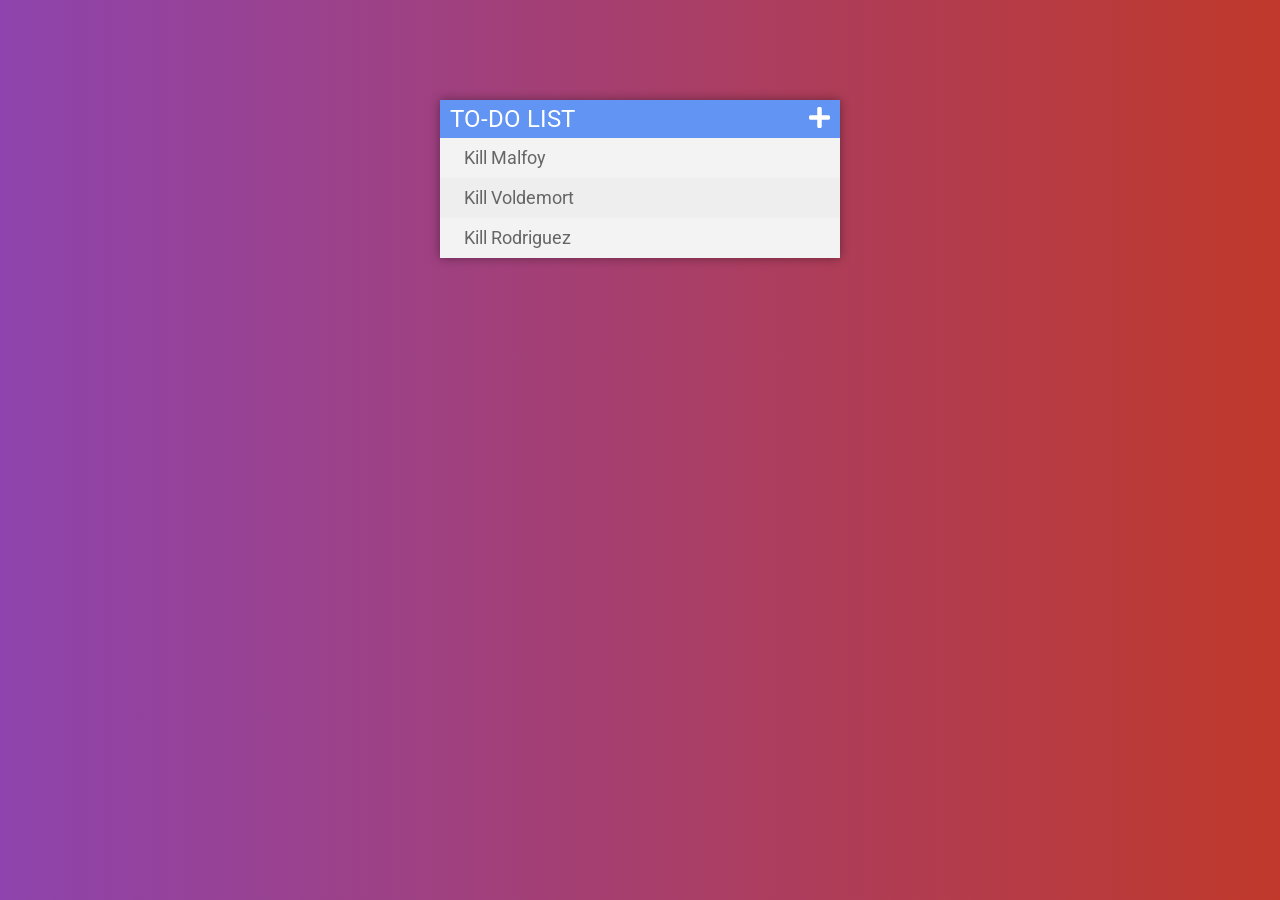
<file: index.html>
<!DOCTYPE html>
<html>
<head>
	<meta charset="utf-8">
	<meta name="viewport" content="width=device-width, initial-scale=1">
	<title>To Do List</title>

	<!-- Links and Libs -->
	<script type="text/javascript" src="https://code.jquery.com/jquery-2.1.4.js"></script>
	
	<link rel="stylesheet" href="https://pro.fontawesome.com/releases/v5.10.0/css/all.css" integrity="sha384-AYmEC3Yw5cVb3ZcuHtOA93w35dYTsvhLPVnYs9eStHfGJvOvKxVfELGroGkvsg+p" crossorigin="anonymous"/>
	
	<link rel="preconnect" href="https://fonts.googleapis.com">
	<link rel="preconnect" href="https://fonts.gstatic.com" crossorigin>
	<link href="https://fonts.googleapis.com/css2?family=Roboto:wght@300;400;500;700&display=swap" rel="stylesheet">
	
	<link rel="stylesheet" type="text/css" href="To_Do_List/todo.css">

</head>
<body>
	<div id="container">
		<h2>To-Do List<i class="fa fa-plus"></i></h2>
		<div class="list">
			<input type="text" hidden placeholder="Add a new To-Do">
			<ul>
				<li> <span><i class="fa fa-trash-alt"></i></span> Kill Malfoy</li>
				<li> <span><i class="fa fa-trash-alt"></i></span> Kill Voldemort</li>
				<li> <span><i class="fa fa-trash-alt"></i></span> Kill Rodriguez</li>
			</ul>
		</div>
	</div>
</body>
	<script type="text/javascript" src="To_Do_List/todo.js"></script>
</html>
</file>
<file: To_Do_List/todo.css>
body{
	font-family:Roboto;
	font-weight: 400;

	background: #c0392b;  /* fallback for old browsers */
	background: -webkit-linear-gradient(to right, #8e44ad, #c0392b);  /* Chrome 10-25, Safari 5.1-6 */
	background: linear-gradient(to right, #8e44ad, #c0392b); /* W3C, IE 10+/ Edge, Firefox 16+, Chrome 26+, Opera 12+, Safari 7+ */

}
#container{
	width: 400px;
	margin:100px auto;

	background-color:#f1f1f1;
	box-shadow: 0px 0px 10px rgba(0,0,0,0.4);
}
h2{
	margin:0px;
	background-color:rgb(98, 149, 243);
	padding: 5px 10px;

	color:white;
	text-transform: uppercase;
	font-size: 24px;
	font-weight: 400;
}
h2 i{
	float: right;
}
input{
	font-size: 20px;
	color:#666;
	background-color:#f1f1f1;
	outline: none;
	border:3px solid rgb(0,0,0,0);
	border-bottom: 3px solid rgba(100,100,100,0.3);
	padding: 14px;
	padding-left: 20px;
	width:100%;
	box-sizing: border-box;
}
input:focus{
	background-color: white;
	border:3px solid rgb(98, 149, 243);
	outline: none;
}
ul{
	padding: 0px;
	margin: 0px;
}
li span{
	background-color: red;
	height:40px;
	margin-right:20px;
	text-align: center;
	color:white;
	display: inline-block;
	font-weight: 100;
	
	width:0px;
	opacity: 0;
}
li:hover span{
	transition:width 0.25s,opacity 0.1s;
	width:40px;
	opacity: 1;
}
li{
	height: 40px;
	
	font-size: 18px;

	list-style: none;
	line-height: 40px;
	
	color:#666;
	background-color:#eeeeee;
}
li:nth-child(odd) {
	background-color:#f3f3f3;
}


.done{
	color:rgb(187, 181, 181);
	text-decoration: line-through;
}
</file>
